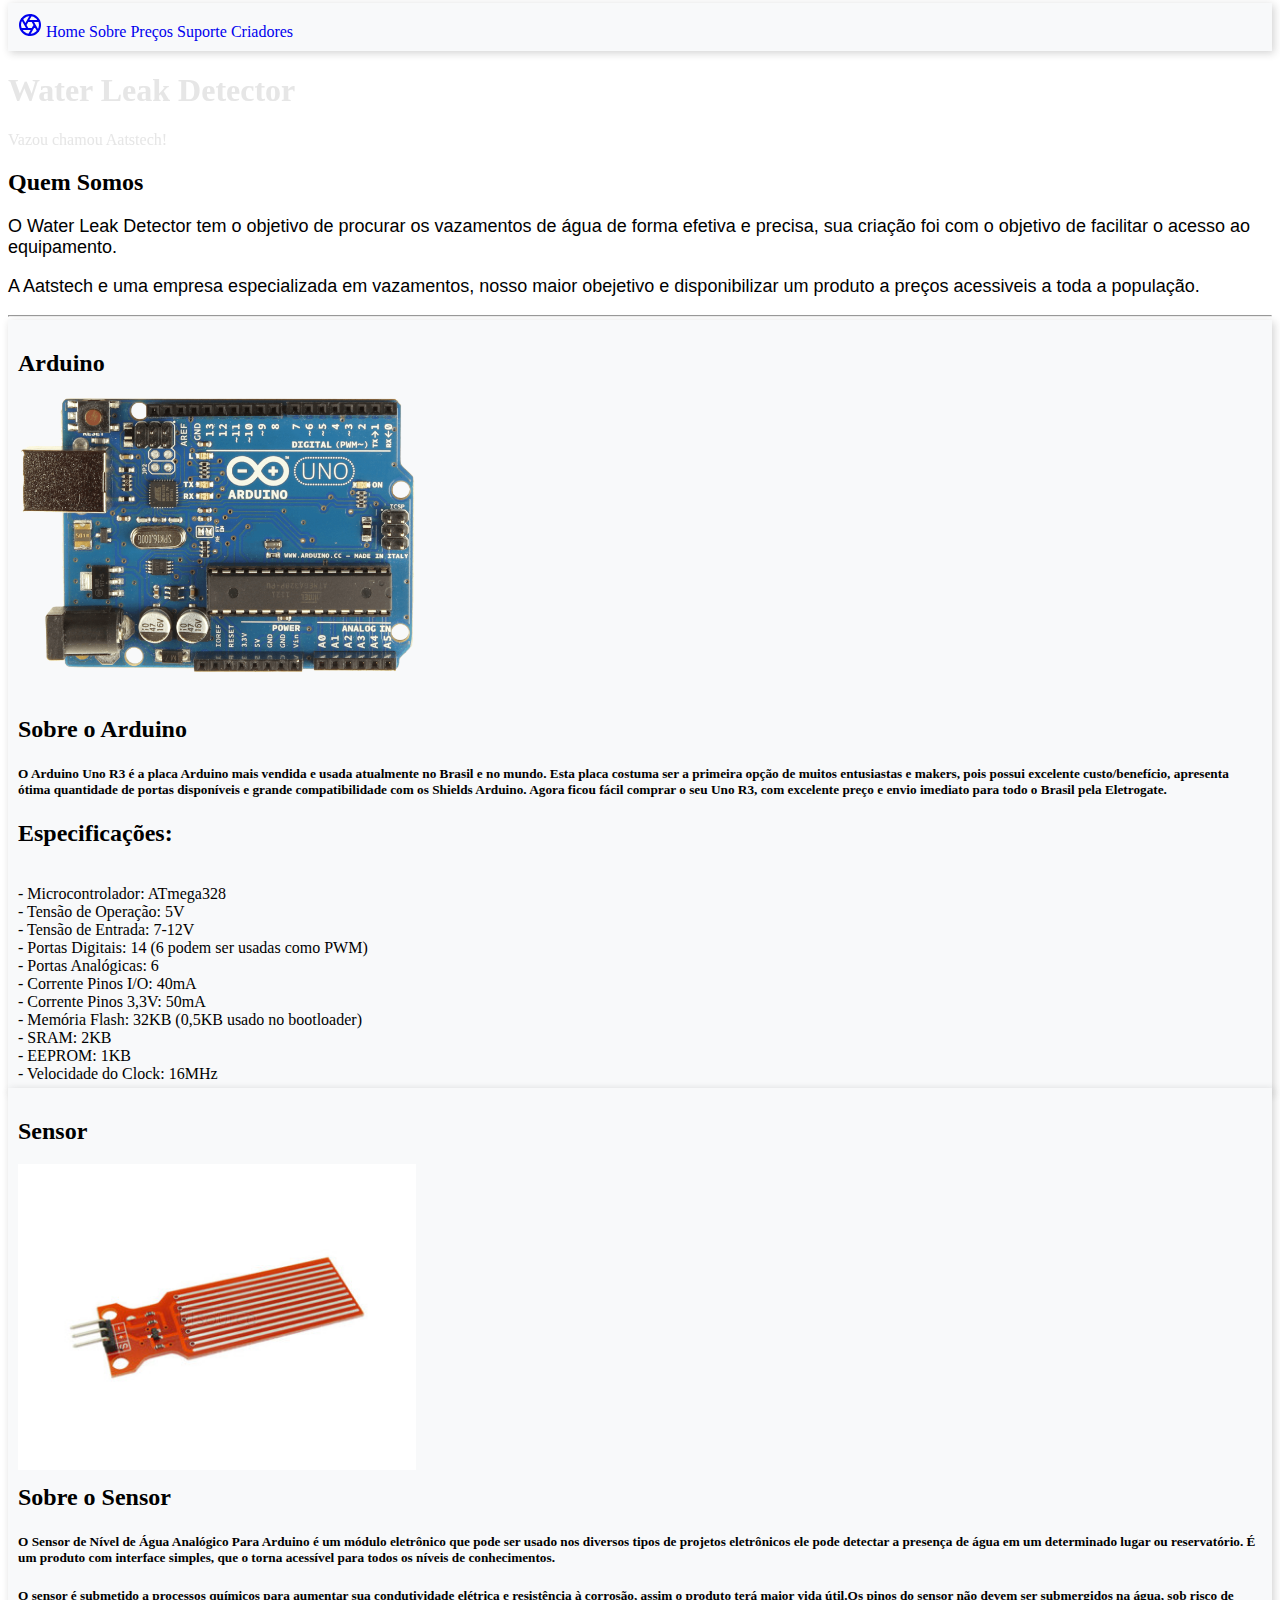
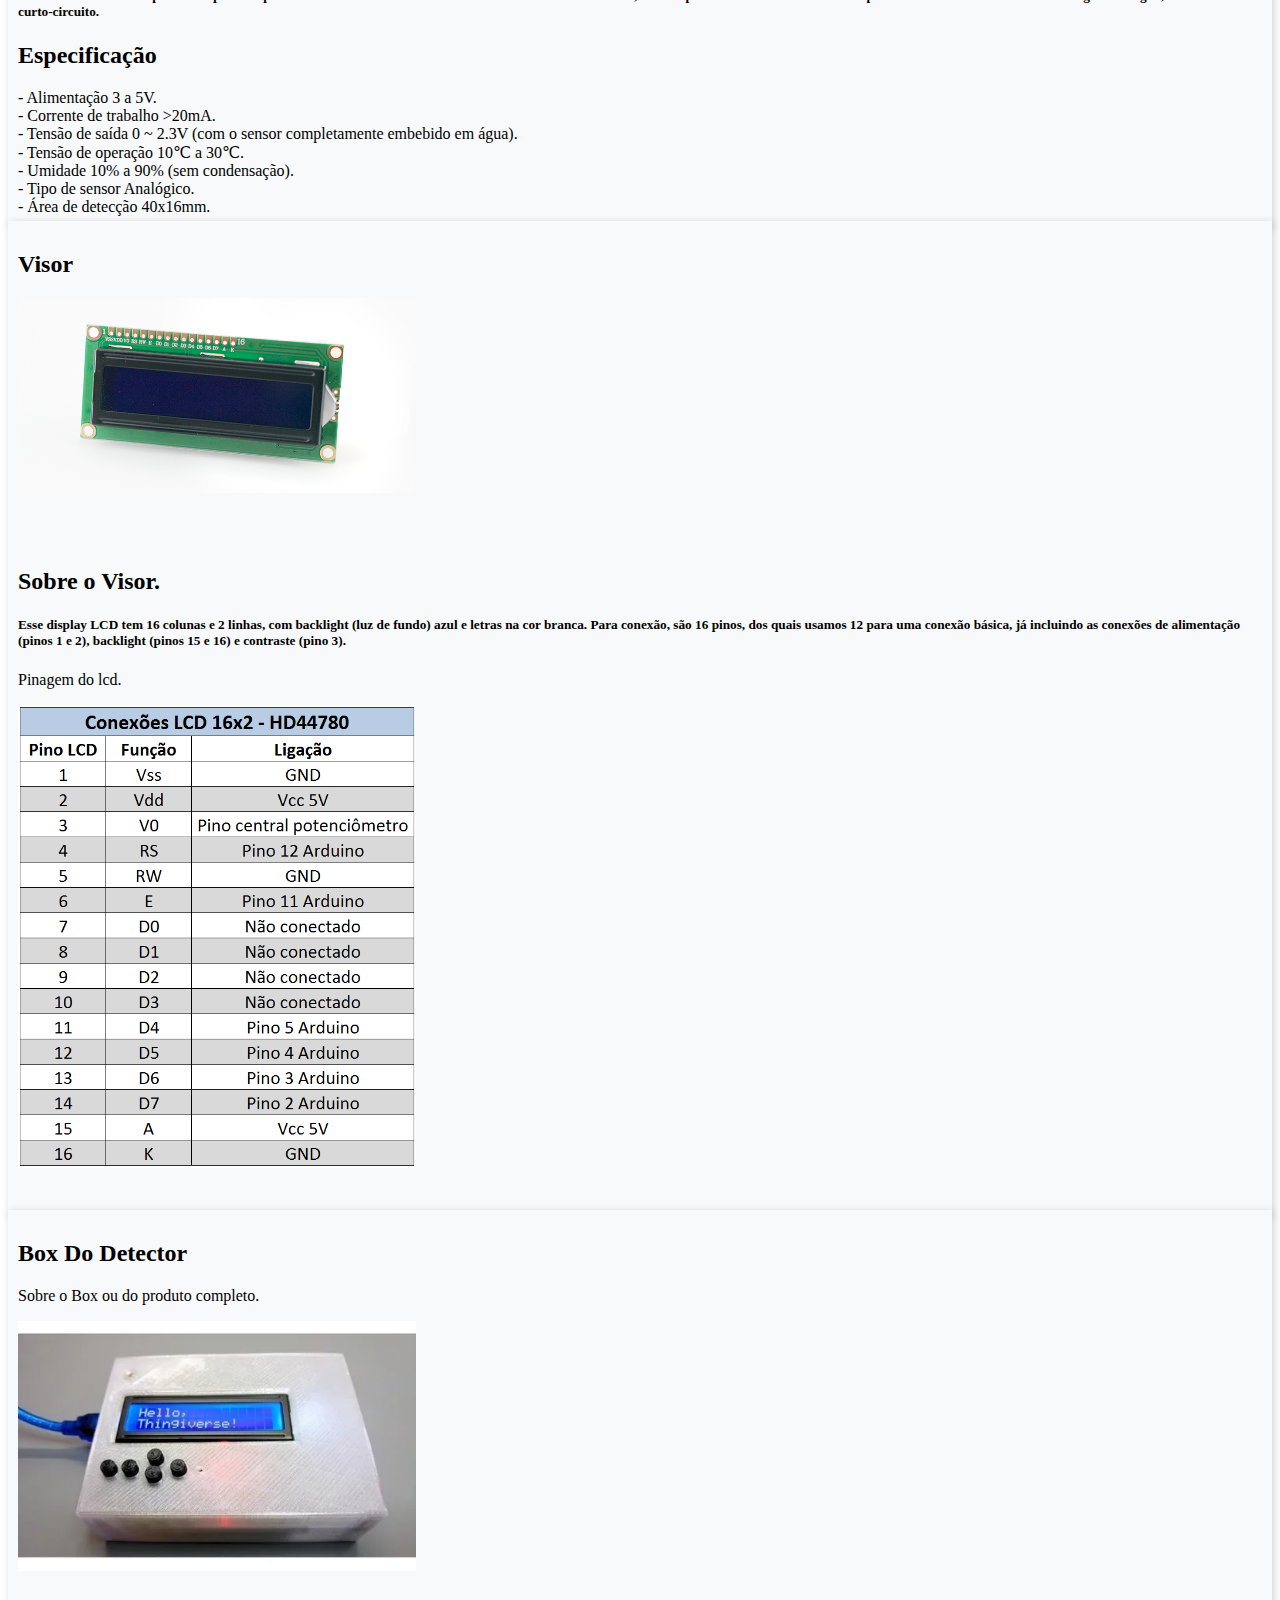
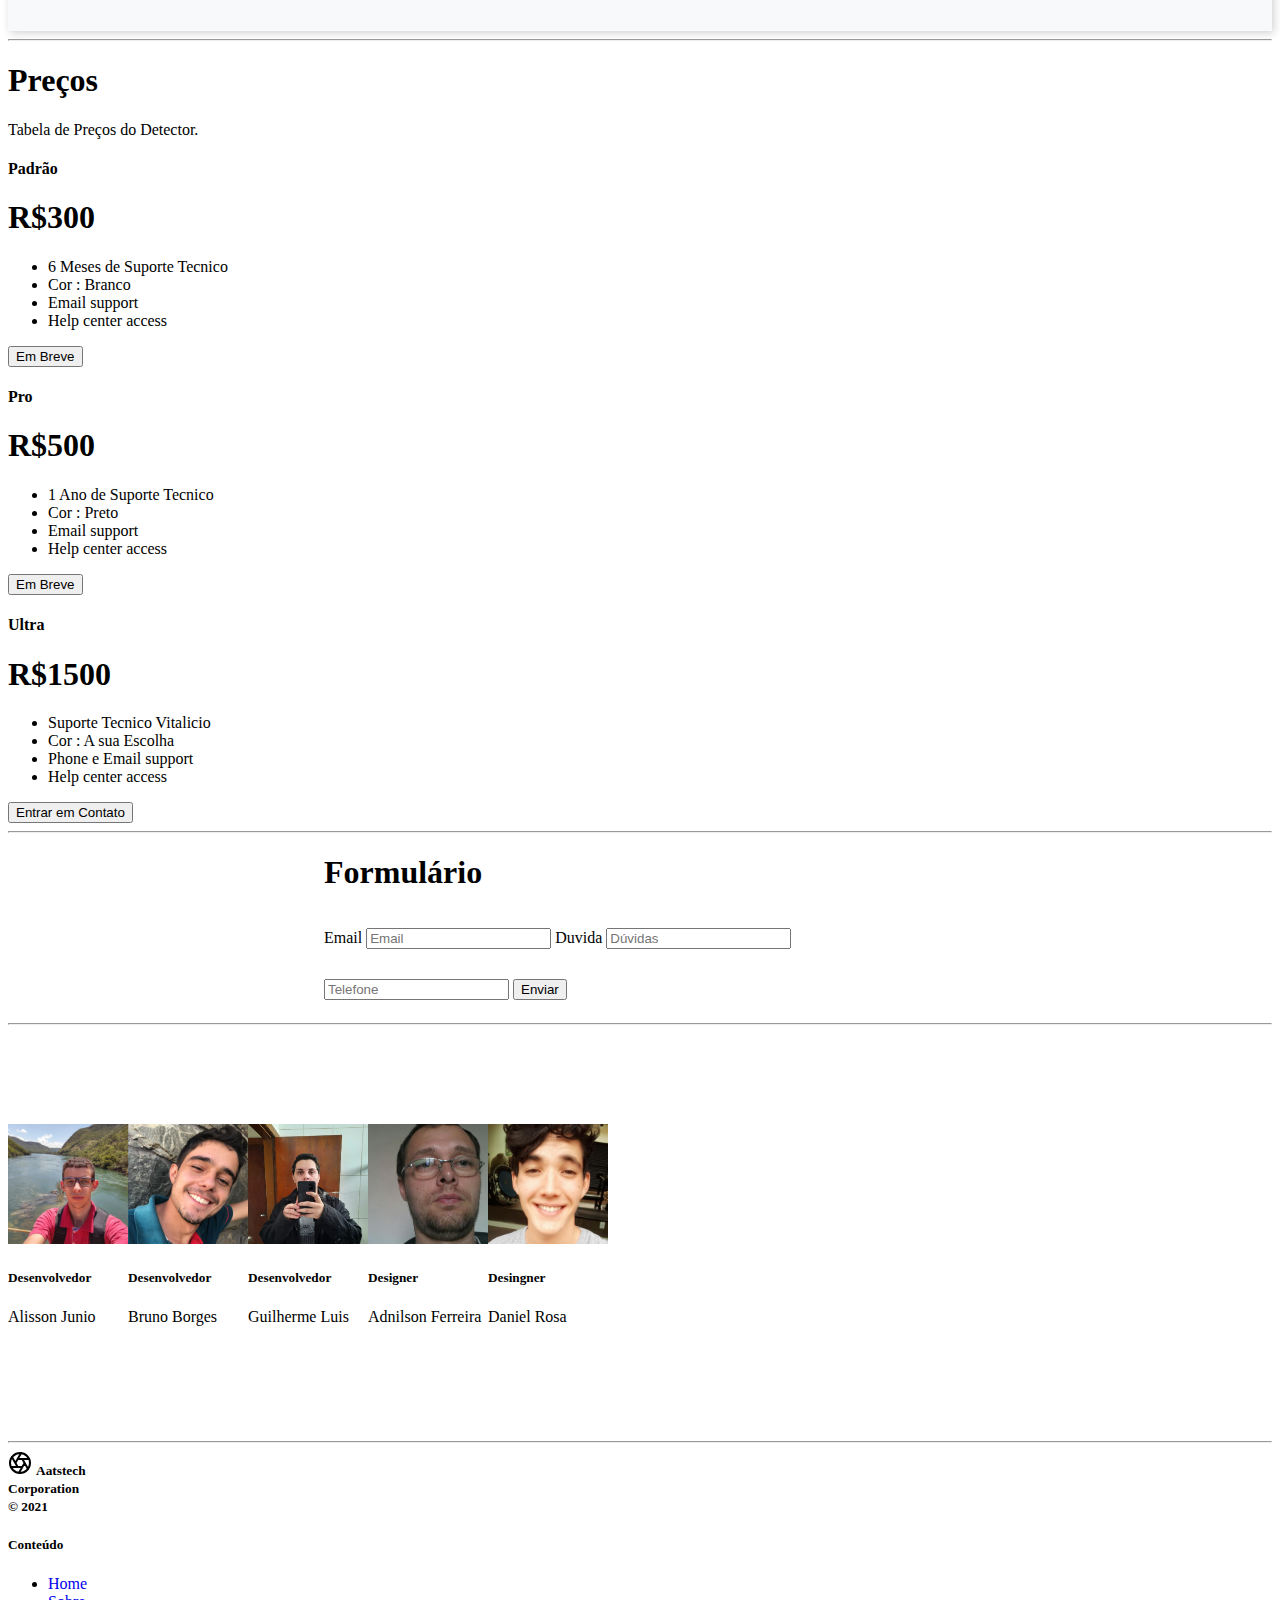
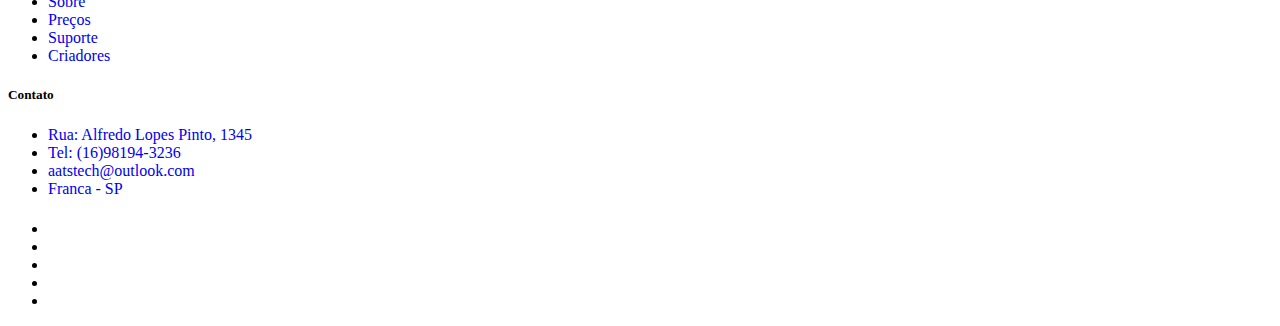
<file: Desktop/projeto single product/index.html>
<!DOCTYPE html>
<html lang="pt">
<head>
  <meta charset="UTF-8">
  <meta name="viewport" content="width=device-width, initial-scale=1.0">
  <link href="https://cdn.jsdelivr.net/npm/bootstrap@5.0.0-beta1/dist/css/bootstrap.min.css" rel="stylesheet" integrity="sha384-giJF6kkoqNQ00vy+HMDP7azOuL0xtbfIcaT9wjKHr8RbDVddVHyTfAAsrekwKmP1" crossorigin="anonymous">
  <link rel="stylesheet" href="style.css">
  <title>AATSTECH</title>
</head>
<body>
    <header class="site-header sticky-top py-1">
    <nav class="container-fluid d-flex flex-column flex-md-row justify-content-between navbar-light bg-light">
      <a class="py-2" href="#" aria-label="Product">
        <svg xmlns="http://www.w3.org/2000/svg" width="24" height="24" fill="none" stroke="currentColor" stroke-linecap="round" stroke-linejoin="round" stroke-width="2" class="d-block mx-auto" role="img" viewBox="0 0 24 24"><title>Product</title><circle cx="12" cy="12" r="10"></circle><path d="M14.31 8l5.74 9.94M9.69 8h11.48M7.38 12l5.74-9.94M9.69 16L3.95 6.06M14.31 16H2.83m13.79-4l-5.74 9.94"></path></svg>
      </a>
      <a class="py-2 d-none d-md-inline-block" href="#home">Home</a>
      <a class="py-2 d-none d-md-inline-block" href="#sobre">Sobre</a>
      <a class="py-2 d-none d-md-inline-block" href="#precos">Preços</a>
      <a class="py-2 d-none d-md-inline-block" href="#suporte">Suporte</a>
      <a class="py-2 d-none d-md-inline-block" href="#criadores">Criadores</a>
    </nav>
  </header>
  <main>
    <!--Inicio-->
    <div id="home" class="imgBg position-relative overflow-hidden p-3 p-md-5 m-md-3 text-center bg-dark">
      
      <div class="fonteHome col-md-5 p-lg-5 mx-auto my-5 module-inside">
        <h1 class="display-4 fw-normal">Water Leak Detector</h1>
        <p class="lead fw-normal">Vazou chamou Aatstech!</p>
        <!--  Isso era um botão -> <a class="btn btn-outline-secondary" href="#">Coming soon</a> -->
      </div>
      <div class="product-device shadow-sm d-none d-md-block"></div>
      <div class="product-device product-device-2 shadow-sm d-none d-md-block"></div>
      
    </div>

    <!--Sobre-->
    <div id="sobre" class="about-header px-3 py-3 pt-md-5 pb-md-4 mx-auto text-center">
    
      <h2 class="display-5">Quem Somos</h2>
	  
        <font size = "4" face="Arial">
          O Water Leak Detector tem o objetivo de procurar os vazamentos de água de forma efetiva e precisa, sua criação foi com o objetivo de facilitar o acesso ao equipamento. 
		  </p>
      <P class="Quem Somos"> 	  
	      A Aatstech e uma empresa especializada em vazamentos, nosso maior obejetivo e disponibilizar um produto a preços acessiveis a toda 
		  a população. 
	  </p>
        </font>    
      </p>
	  
    </div>
    <hr />

    <!-- Sobre continuação - fotos do projeto-->
    <div  class="flex-md-equal w-100 my-md-3 ps-md-3">
        <div class="bg-light me-md-3 pt-3 px-3 pt-md-5 px-md-5 text-center overflow-hidden">
          <div class="my-3 p-3">
            <h2 class="display-5">Arduino</h2>
			
	<div class="bg-white shadow-sm mx-auto" style="width: 80%; height: 300px; border-radius: 21px 21px 0 0;">
            <img class="menor" src="images/arduino_uno_r3_original_da_italia_ded_componentes.png" alt="">
        </div>
          </div>
		      <h2 class="display-5">Sobre o Arduino</h2>
			<h5>
			       O Arduino Uno R3 é a placa Arduino mais vendida e usada atualmente no Brasil e no mundo.
                   Esta placa costuma ser a primeira opção de muitos entusiastas e makers, pois possui excelente custo/benefício,
			       apresenta ótima quantidade de portas disponíveis e grande compatibilidade com os Shields Arduino.
			       Agora ficou fácil comprar o seu Uno R3, com excelente preço e envio imediato para todo o Brasil pela Eletrogate.	 
            </h5>

            <h2 class="display-5">Especificações:</h2><br>

            - Microcontrolador: ATmega328 <br>

            - Tensão de Operação: 5V <br>

            - Tensão de Entrada: 7-12V <br>

            - Portas Digitais: 14 (6 podem ser usadas como PWM) <br>

            - Portas Analógicas: 6 <br>    

            - Corrente Pinos I/O: 40mA <br>

            - Corrente Pinos 3,3V: 50mA <br>

            - Memória Flash: 32KB (0,5KB usado no bootloader) <br>

            - SRAM: 2KB <br>

            - EEPROM: 1KB <br>

            - Velocidade do Clock: 16MHz <br>
          </div>
      
        <div class="bg-light me-md-3 pt-3 px-3 pt-md-5 px-md-5 text-center overflow-hidden">
          <div class="my-3 py-3">
            <h2 class="display-5">Sensor</h2>
			
			 <div class="bg-white shadow-sm mx-auto" style="width: 80%; height: 300px; border-radius: 21px 21px 0 0;">
            <img class="menor" src="images/sensor.jpg" alt="">
        </div>
          </div>
            <h2 class="display-5">Sobre o Sensor</h2>
			
		      <h5> O Sensor de Nível de Água Analógico Para Arduino é um módulo eletrônico que pode ser usado nos diversos tipos de projetos eletrônicos ele pode detectar a presença de água em um determinado lugar ou reservatório. É um produto com interface simples, que o torna acessível para todos os níveis de conhecimentos.
			  </h5>
		  <p>
              <h5> O sensor é submetido a processos químicos para aumentar sua condutividade elétrica e resistência à corrosão, assim o produto terá maior vida útil.Os pinos do sensor não devem ser submergidos na água, sob risco de curto-circuito.
		      </h5>
		  </p>
		  <h2 class="display-5">Especificação</h2>
		  
          - Alimentação	3 a 5V.<br>
          - Corrente de trabalho	>20mA.<br>
          - Tensão de saída	0 ~ 2.3V (com o sensor completamente embebido em água).<br>
          - Tensão de operação	10℃ a 30℃.<br>
          - Umidade	10% a 90% (sem condensação).<br>
          - Tipo de sensor	Analógico.<br>
          - Área de detecção 40x16mm. 
		 
             </div>
     
     <div class="bg-light me-md-3 pt-3 px-3 pt-md-5 px-md-5 text-center overflow-hidden">
         <div class="my-3 p-3">
            <h2 class="display-5">Visor</h2>
			
			   <div class="bg-white shadow-sm mx-auto" style="width: 80%; height: 250px; border-radius: 21px 21px 0 0;">
            <img class="menor" src="images/LCD-16x2-com-arduino.png" alt="">
          </div>
        </div>
		<p class="lead"><h2>Sobre o Visor.</h2></p>
		
			<h5>  Esse display LCD tem 16 colunas e 2 linhas, com backlight (luz de fundo) azul e letras na cor branca. Para conexão, são 16 pinos, dos quais usamos 12 para uma conexão básica, já incluindo as conexões de alimentação (pinos 1 e 2), backlight (pinos 15 e 16) e contraste (pino 3).
			</h5>
			  <p    <h2  class="display-5">Pinagem do lcd. </h2> </p>
			  
			   <div class="bg-white shadow-sm mx-auto" style="width: 80%; height:  500px; border-radius: 21px 21px 0 0;">
            <img class="menor" src="images/pinagem.png" alt=""> 
          </div>
          </div>
        
        <div class="bg-light me-md-3 pt-3 px-3 pt-md-5 px-md-5 text-center overflow-hidden">
          <div class="my-3 py-3">
            <h2 class="display-5">Box Do Detector</h2>
            <p class="lead">Sobre o Box ou do produto completo.</p>
          </div>
          <div class="bg-white shadow-sm mx-auto" style="width: 80%; height: 300px; border-radius: 21px 21px 0 0;">
            <img class="menor" src="images/box.png" alt="">
          </div>
        </div>
    </div>

      <hr>
    <!--Precos-->
      <div id="precos" class="container">
        <div class="pricing-header px-3 py-3 pt-md-5 pb-md-4 mx-auto text-center">
          <h1 class="display-4">Preços</h1>
          <p class="lead">Tabela de Preços do Detector.</p>
        </div>

        <div class="row row-cols-1 row-cols-md-3 mb-3 text-center">
          <div class="col">
            <div class="card mb-4 shadow-sm">
            <div class="card-header">
              <h4 class="my-0 fw-normal">Padrão</h4>
            </div>
            <div class="card-body">
              <h1 class="card-title pricing-card-title">R$300  <small class="text-muted"></small></h1>
              <ul class="list-unstyled mt-3 mb-4">
                <li>6 Meses de Suporte Tecnico</li>
                <li>Cor : Branco</li>
                <li>Email support</li>
                <li>Help center access</li>
              </ul>
              <button type="button" class="w-100 btn btn-lg btn-outline-primary">Em Breve</button>
            </div>
          </div>
          </div>
          <div class="col">
            <div class="card mb-4 shadow-sm">
            <div class="card-header">
              <h4 class="my-0 fw-normal">Pro</h4>
            </div>
            <div class="card-body">
              <h1 class="card-title pricing-card-title">R$500 <small class="text-muted"></small></h1>
              <ul class="list-unstyled mt-3 mb-4">
                <li>1 Ano de Suporte Tecnico</li>
                <li>Cor : Preto</li>
                <li>Email support</li>
                <li>Help center access</li>
              </ul>
              <button type="button" class="w-100 btn btn-lg btn-primary">Em Breve</button>
            </div>
          </div>
          </div>
          <div class="col">
            <div class="card mb-4 shadow-sm">
            <div class="card-header">
              <h4 class="my-0 fw-normal">Ultra</h4>
            </div>
            <div class="card-body">
              <h1 class="card-title pricing-card-title">R$1500<small class="text-muted"></small></h1>
              <ul class="list-unstyled mt-3 mb-4">
                <li>Suporte Tecnico Vitalicio</li>
                <li>Cor : A sua Escolha</li>
                <li>Phone e Email support</li>
                <li>Help center access</li>
              </ul>
              <button type="button" class="w-100 btn btn-lg btn-primary">Entrar em Contato</button>
            </div>
          </div>
          </div>
        </div>
      </div>
      <hr>

      <!--Suporte-->      
      <div id="suporte" class="suporte">

        <form class="">
          <h1 class="h3 mb-3 fw-normal">Formulário</h1>
          <label for="inputEmail" class="visually-hidden">Email</label>
          <input type="email" id="inputEmail" class="form-control" placeholder="Email" required="" >
          <label for="inputDoubt" class="visually-hidden">Duvida</label>
          <input type="textarea" id="inputDoubt" class="form-control" placeholder="Dúvidas" required="">
          <input type="tel" id="inputTel" class="form-control" placeholder="Telefone" required="">
          <button class="w-100 btn btn-lg btn-primary" type="submit">Enviar</button>
        </form>
      </div>
      <hr/> 

      <!--Criadores-->
      <div id="criadores" class="criadores" a>
        <div class="col-lg-1">
        </div><!-- dev1-->

        <div class="col-lg-3">
          <img class="bd-placeholder-img rounded-circle" width="120" height="120"  src="images/pp.jpeg" alt="">
          
          <h5>Desenvolvedor</h5>
          <p>Alisson Junio</p>
          
        </div><!-- dev2-->

        <!-- destuidor -->
        <div class="col-lg-3">
          <img class="bd-placeholder-img rounded-circle" width="120" height="120"  src="images/Bruno.jpg" alt="">
  
          <h5>Desenvolvedor</h5>
          <p>Bruno Borges </p>
        </div>
        <div class="col-lg-3">          
          <img class="bd-placeholder-img rounded-circle" width="120" height="120"  src="images/gui.jpeg" alt="">
  
          <h5>Desenvolvedor</h5>
          <p>Guilherme Luis</p>
        </div>
        <!-- destuidor -->
        <div class="col-lg-3">
          <img class="bd-placeholder-img rounded-circle" width="120" height="120"  src="images/ad.jpeg" alt="">

          <h5>Designer</h5>
          <p>Adnilson Ferreira</p>
        </div>

        <div class="col-lg-3">
          <img class="bd-placeholder-img rounded-circle" width="120" height="120" src="images/Me_1.jpg" alt="">
          
          <h5>Desingner </h5>
          <p>Daniel Rosa </p>
        </div>
      
      </div>
    <hr></hr>
  </main>

    <!--Final-->
  <footer class="container py-5">
    <div class="row">
      <div class="col-12 col-md">
        <svg xmlns="http://www.w3.org/2000/svg" width="24" height="24" fill="none" stroke="currentColor" stroke-linecap="round" stroke-linejoin="round" stroke-width="2" class="d-block mb-2" role="img" viewBox="0 0 24 24"><title>Produto</title><circle cx="12" cy="12" r="10"></circle><path d="M14.31 8l5.74 9.94M9.69 8h11.48M7.38 12l5.74-9.94M9.69 16L3.95 6.06M14.31 16H2.83m13.79-4l-5.74 9.94"></path></svg>
        <small class="d-block mb-3 text-muted"><b>Aatstech</br>Corporation </br> © 2021</b></small>
      </div>
      <div class="col-md">
        <h5>Conteúdo</h5>
        <ul class="list-unstyled text-small">
          <li><a class="link-secondary" href="#home">Home</a></li>
          <li><a class="link-secondary" href="#sobre">Sobre</a></li>
          <li><a class="link-secondary" href="#precos">Preços</a></li>
          <li><a class="link-secondary" href="#suporte">Suporte</a></li>
          <li><a class="link-secondary" href="#criadores">Criadores</a></li>
        </ul>
      </div>
      <div class="col-md">
        <h5>Contato</h5>
        <ul class="list-unstyled text-small">
          <li><a class="link-secondary" href="#">Rua: Alfredo Lopes Pinto, 1345 </a></li>
          <li><a class="link-secondary" href="#">Tel: (16)98194-3236
          <li><a class="link-secondary" href="#">aatstech@outlook.com</a></li>
          <li><a class="link-secondary" href="#">Franca - SP</a></li>
        </ul>
      </div>
      <div class="col-md">
        <h5></h5>
        <ul class="list-unstyled text-small">
          <li><a class="link-secondary" href="#"></a></li>
          <li><a class="link-secondary" href="#"></a></li>
          <li><a class="link-secondary" href="#"></a></li>
          <li><a class="link-secondary" href="#"></a></li>
          <li><a class="link-secondary" href="#"></a></li>
        </ul>
      </div>
    </div>
  </footer>
</body>
</html>
</file>
<file: Desktop/projeto single product/style.css>
.imgBg{
  background-image: url('https://images.unsplash.com/photo-1526898943670-92bfa9f94c12?ixid=MXwxMjA3fDB8MHxwaG90by1wYWdlfHx8fGVufDB8fHw%3D&ixlib=rb-1.2.1&auto=format&fit=crop&w=1190&q=80');
  background-size: cover;
  filter: brightness(90%);
  position: relative;
}
.fonteHome{
  color:White;
  filter: none;
  position:relative;
}

a{
  text-decoration: none;
}

.bg-light {
  background-color: #f8f9fa!important;
  margin-top: -5px!important;
  padding: 10px;
  box-shadow: 2px 2px 8px rgba(30,30,30,.2);
}

.suporte {
  width: 50%;
  margin: auto;
}

.form-control{
  margin: 15px 0!important;
}

.row{
  margin-right: 0px!important;
  margin-left: 0px!important;
}
.menor{
  width: 40%;
}

.criadores {
  width: 1000px;
  height: 400px;
  display: flex;
  /*justify-content: center;*/
  align-items: center;
}
</file>
